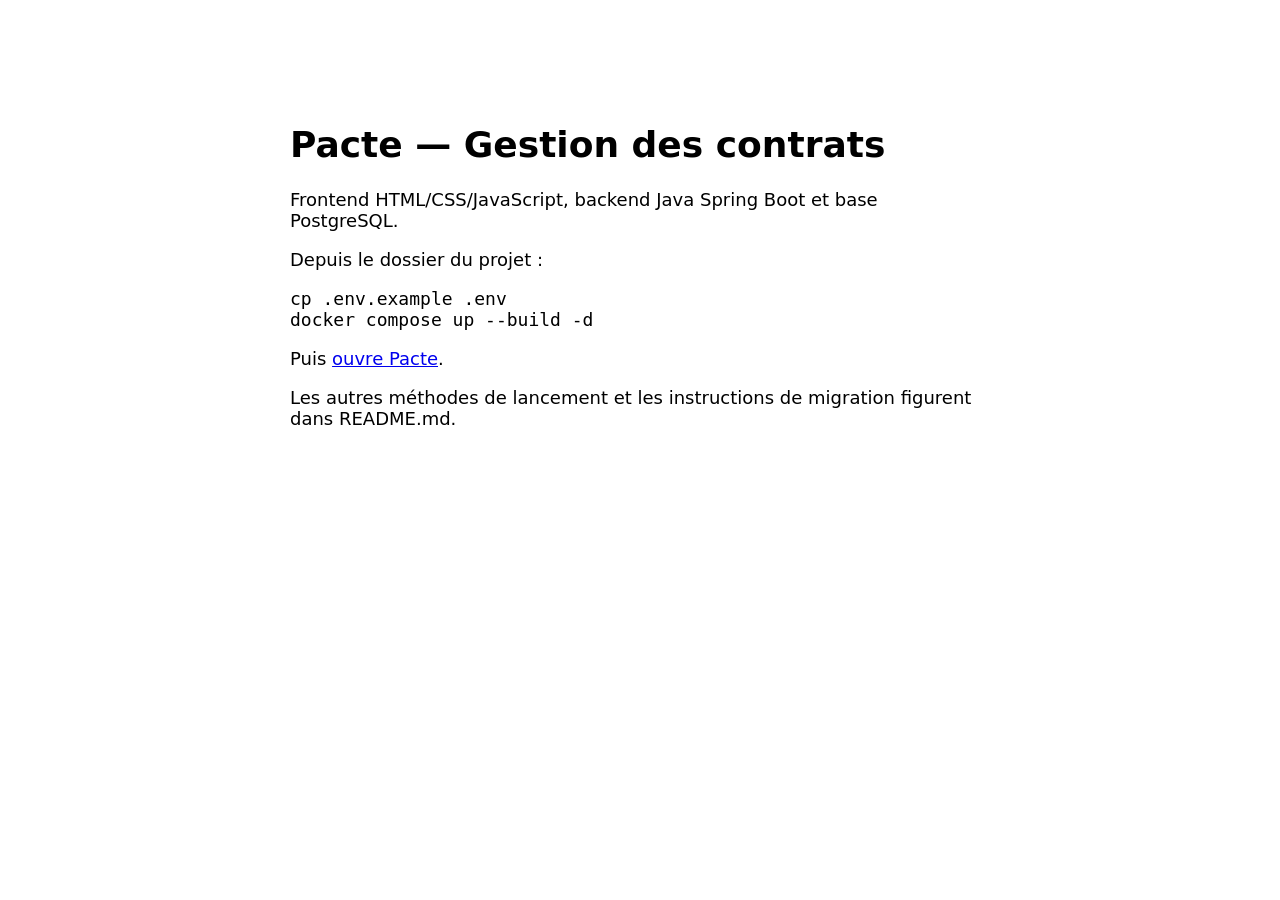
<file: devoir/Registre_Contrats.html>
<!doctype html>
<html lang="fr">
<head><meta charset="utf-8"><title>Pacte — Démarrage</title></head>
<body style="font:18px system-ui;max-width:700px;margin:80px auto;padding:20px">
<h1>Pacte — Gestion des contrats</h1>
<p>Frontend HTML/CSS/JavaScript, backend Java Spring Boot et base PostgreSQL.</p>
<p>Depuis le dossier du projet :</p>
<pre>cp .env.example .env
docker compose up --build -d</pre>
<p>Puis <a href="http://127.0.0.1:8080">ouvre Pacte</a>.</p>
<p>Les autres méthodes de lancement et les instructions de migration figurent dans README.md.</p>
</body></html>
</file>
